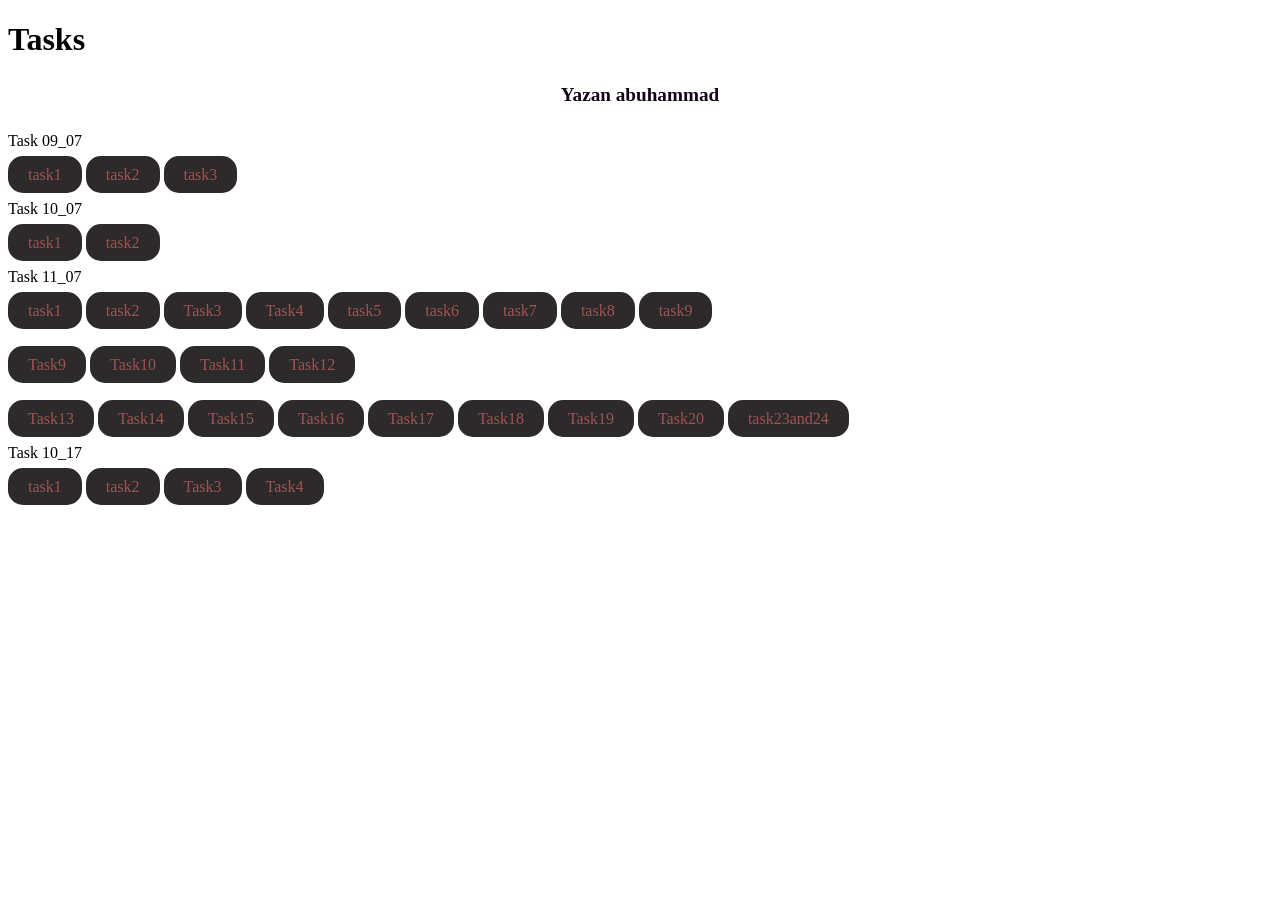
<file: ya/index.html>
<!DOCTYPE html>
<html lang="en">
<head>
    <meta charset="UTF-8">
    <meta name="viewport" content="width=device-width, initial-scale=1.0">
    <title>index</title>
    <link rel="stylesheet" href="../resorces/style.css">
</head>
<body>
    <h1 >Tasks </h1>
    <h4 class="h1">Yazan abuhammad</h4>
    <nav>
        <p>Task 09_07</p>
    <a href="../09_07_2023/task1.html" target="_blank">task1</a>
    <a href="../09_07_2023/task2.html" target="_blank">task2</a>
    <a href="../09_07_2023/task3.html" target="_blank">task3</a>
    <p>Task 10_07</p>
    
    <a href="../10_07_2023/task4.html" target="_blank">task1</a>
    <a href="../10_07_2023/task5.html" target="_blank">task2</a>
    
    <p>Task 11_07</p>
    <a href="../11_07_2023/Task1.html" target="_blank">task1</a>
    <a href="../11_07_2023/Task2.html" target="_blank">task2</a>
    <a href="../11_07_2023/Task3.html" target="_blank">Task3</a>
    <a href="../11_07_2023/task5.html" target="_blank">Task4</a>
    <a href="../11_07_2023/Task6.html" target="_blank">task5</a>
    <a href="../11_07_2023/task7.html" target="_blank">task6</a>
    <a href="../11_07_2023/Task8.html" target="_blank">task7</a>
    <a href="../11_07_2023/Task9.html" target="_blank">task8</a>
    <a href="../11_07_2023/Task10.html" target="_blank">task9</a>
    <br>
    <br>
    <br>
    <a href="../11_07_2023/Task11.html" target="_blank">Task9</a>
    <a href="../11_07_2023/Task12.html" target="_blank">Task10</a>
    <a href="../11_07_2023/Task13.html" target="_blank">Task11</a>
    <a href="../11_07_2023/Task14.html" target="_blank">Task12</a>
    <br>
    <br>
    <br>
    
    <a href="../11_07_2023/Task15.html" target="_blank">Task13</a>
    <a href="../11_07_2023/Task16.html" target="_blank">Task14</a>
    <a href="../11_07_2023/Task17.html" target="_blank">Task15</a>
    <a href="../11_07_2023/Task18.html" target="_blank">Task16</a>
    <a href="../11_07_2023/Task19.html" target="_blank">Task17</a>
    <a href="../11_07_2023/Task20.html" target="_blank">Task18</a>
    <a href="../11_07_2023/Task21.html" target="_blank">Task19</a>
    <a href="../11_07_2023/Task22.html" target="_blank">Task20</a>
    <a href="../11_07_2023/Task23&24.html" target="_blank">task23and24</a>
   
    <p>Task 10_17</p>
    <a href="../13_07_2023/task6.html" target="_blank">task1</a>
    <a href="../13_07_2023/task7.html" target="_blank">task2</a>
    <a href="../13_07_2023/task8.html" target="_blank">Task3</a>
    <a href="../13_07_2023/task9.html" target="_blank">Task4</a>
</file>
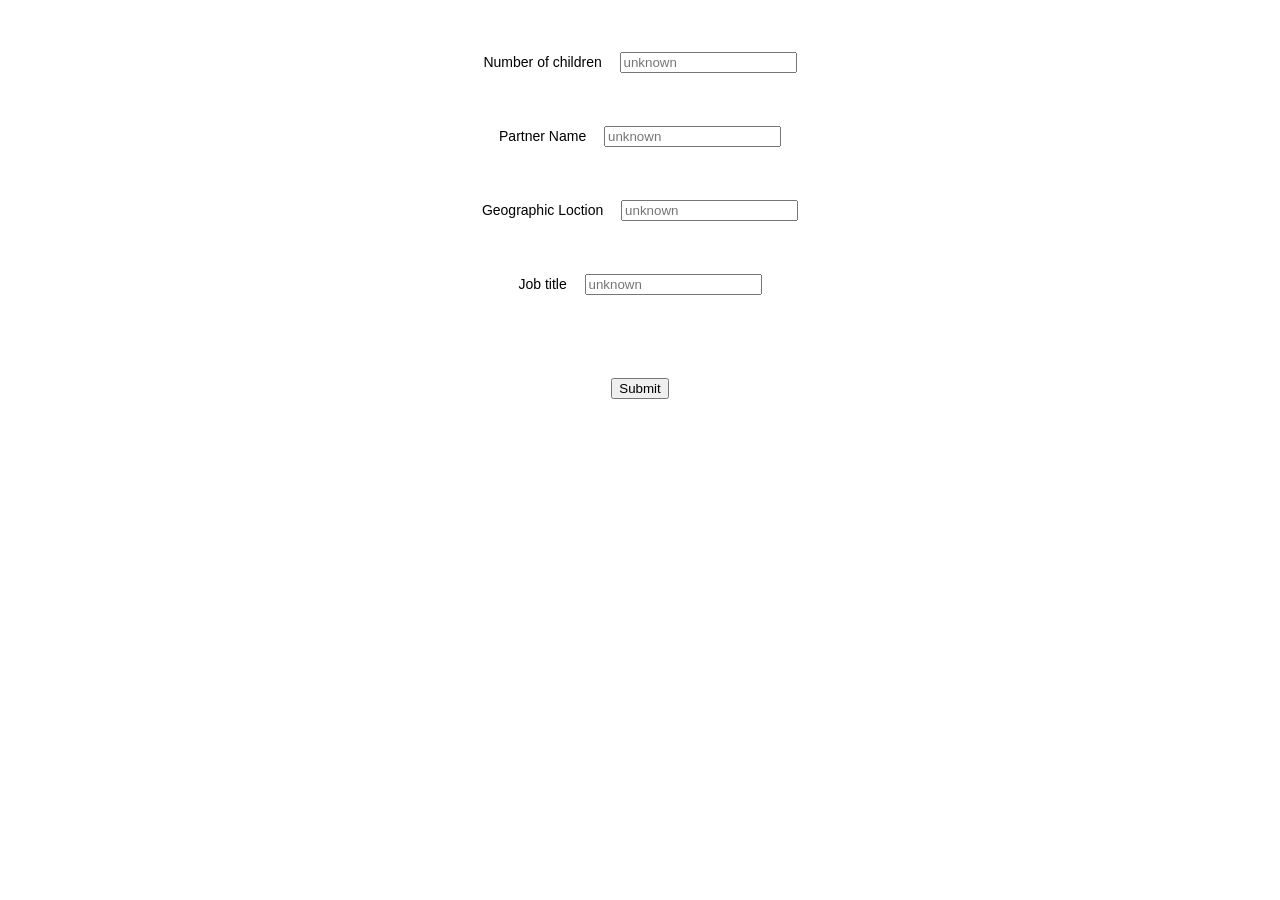
<file: 11_07_2023/Task1.html>
<!DOCTYPE html>
<html lang="en">

<head>
  <meta charset="UTF-8">
  <meta name="viewport" content="width=device-width, initial-scale=1.0">
  <title>Document</title>
</head>
<style>
  body {
    display: flex;
    flex-direction: column;
    justify-content: center;
    align-items: center;
    font-family: "Ubuntu", sans-serif;
    font-size: 4rem;
  }

  label {
    font-size: 14px;
  }
</style>

<body>
  <div>
    <label for="childrenNumber">Number of children</label>
    <input type="text" id="childrenNumber" placeholder="unknown">
  </div>
  <div>
    <label for="PartnerName">Partner Name</label>
    <input type="text" id="PartnerName" placeholder="unknown">
  </div>
  <div>
    <label for="geoLoction">Geographic Loction</label>
    <input type="text" id="geoLoction" placeholder="unknown">
  </div>
  <div>
    <label for="job">Job title</label>
    <input type="text" id="job" placeholder="unknown">
  </div>
  <br>
  <button onclick="fortuneTellerLancher()">Submit</button>
  <div>
    <p class="result"></p>
  </div>
</body>
<script defer>
  function fortuneTeller(childrenNumber = 0, PartnerName = 'unknown', geoLoction = 'unknown', job = 'unknown') {
    let result = `You will be a ${job} in ${geoLoction}, and married to ${PartnerName} with ${childrenNumber} kids`;
    console.log(result);
    document.querySelector('.result').textContent = result
  }

  function fortuneTellerLancher() {
    let CN = document.querySelector('#childrenNumber').value;
    let PN = document.querySelector('#PartnerName').value;
    let GL = document.querySelector('#geoLoction').value;
    let J = document.querySelector('#job').value;
    fortuneTeller(CN, PN, GL, J);
  }

</script>

</html>
</file>
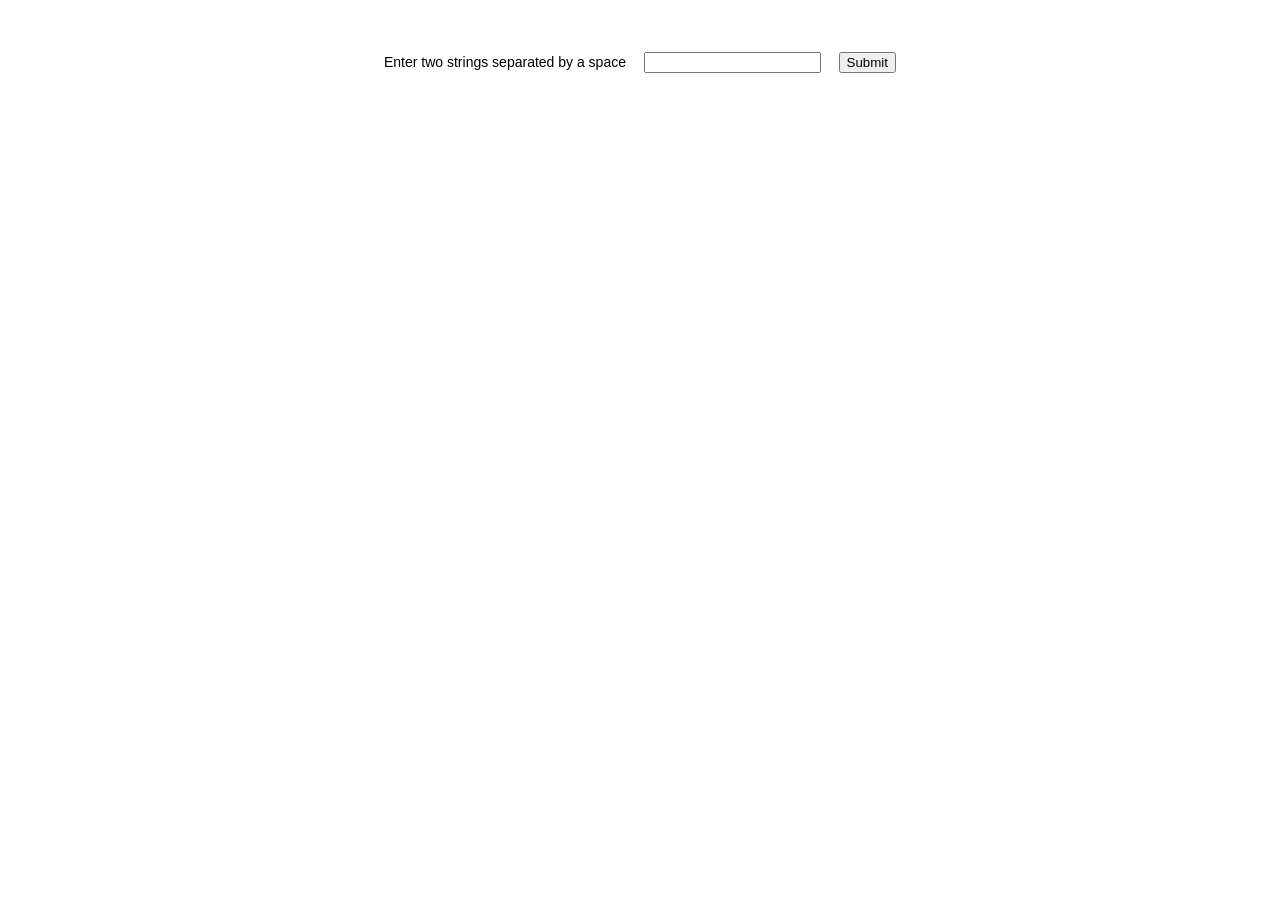
<file: 11_07_2023/Task10.html>
<!DOCTYPE html>
<html lang="en">

<head>
  <meta charset="UTF-8">
  <meta name="viewport" content="width=device-width, initial-scale=1.0">
  <title>Document</title>
</head>
<style>
  body {
    display: flex;
    flex-direction: column;
    justify-content: center;
    align-items: center;
    font-family: "Ubuntu", sans-serif;
    font-size: 4rem;
  }

  label {
    font-size: 14px;
  }
</style>

<body>
  <div>
    <label for="strings">Enter two strings separated by a space</label>
    <input type="text" id="strings">
    <button onclick="stringsChekcer()">Submit</button>
  </div>
  <div>
    <p class="result"></p>
  </div>
</body>
<script defer>
  function sameLength(str1, str2) {
    return str1.length === str2.length;
  }
  function stringsChekcer() {
    let strings = document.querySelector('#strings').value.split(' ')
    document.querySelector('.result').textContent = sameLength(strings[0], strings[1])
  }
</script>

</html>
</file>
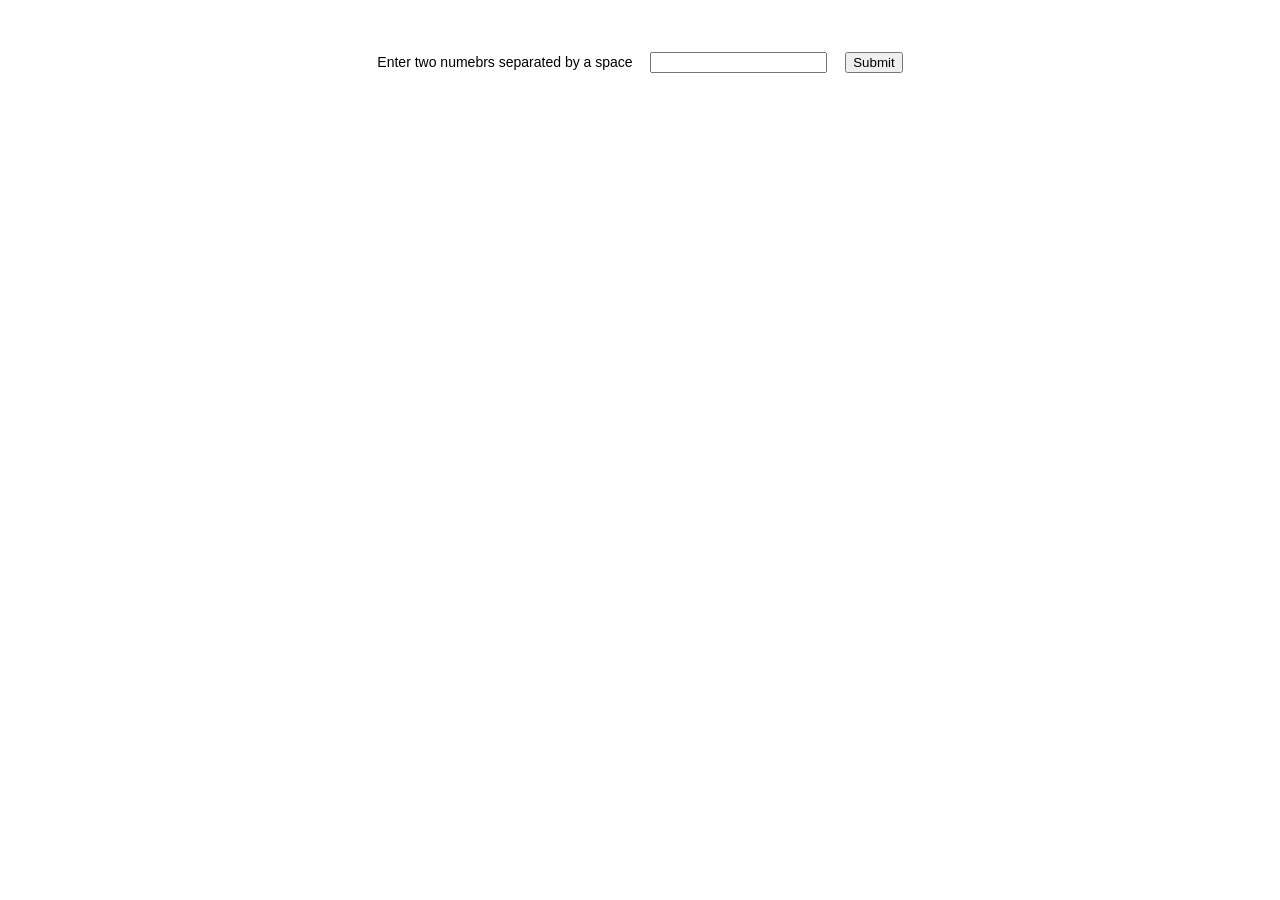
<file: 11_07_2023/Task11.html>
<!DOCTYPE html>
<html lang="en">

<head>
  <meta charset="UTF-8">
  <meta name="viewport" content="width=device-width, initial-scale=1.0">
  <title>Document</title>
</head>
<style>
  body {
    display: flex;
    flex-direction: column;
    justify-content: center;
    align-items: center;
    font-family: "Ubuntu", sans-serif;
    font-size: 4rem;
  }

  label {
    font-size: 14px;
  }
</style>

<body>
  <div>
    <label for="numbers">Enter two numebrs separated by a space</label>
    <input type="text" id="numbers">
    <button onclick="NumberChekerr()">Submit</button>
  </div>
  <div>
    <p class="result"></p>
  </div>
</body>
<script defer>
  function largerNubmer(n, k) {
    return n > k ? n : k
  }
  function NumberChekerr() {
    let strings = document.querySelector('#numbers').value.split(' ').map(Number)
    document.querySelector('.result').textContent = largerNubmer(strings[0], strings[1])
  }
</script>

</html>
</file>
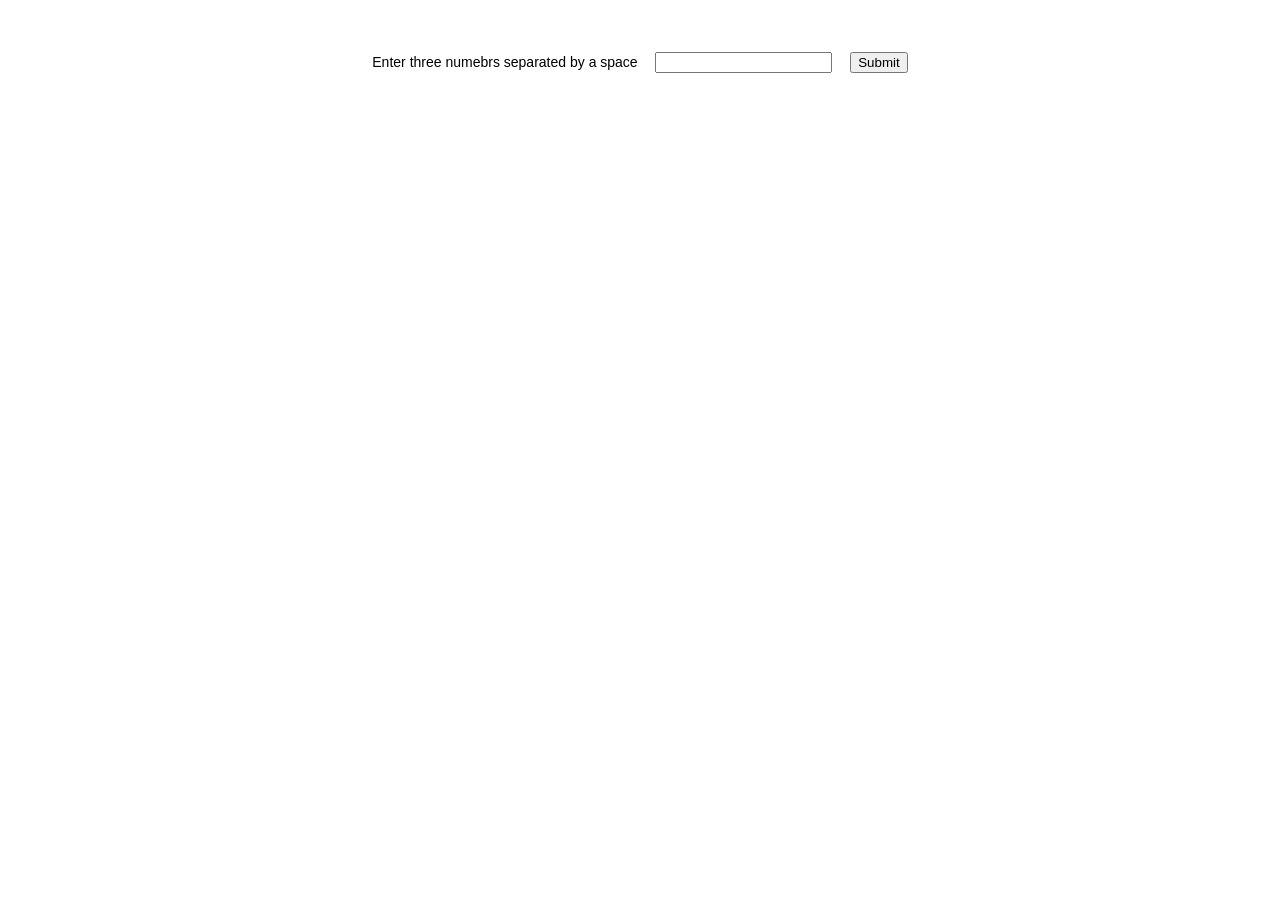
<file: 11_07_2023/Task12.html>
<!DOCTYPE html>
<html lang="en">

<head>
  <meta charset="UTF-8">
  <meta name="viewport" content="width=device-width, initial-scale=1.0">
  <title>Document</title>
</head>
<style>
  body {
    display: flex;
    flex-direction: column;
    justify-content: center;
    align-items: center;
    font-family: "Ubuntu", sans-serif;
    font-size: 4rem;
  }

  label {
    font-size: 14px;
  }
</style>
<!-- Money Trees -->
<body>
  <div>
    <label for="numbers">Enter three numebrs separated by a space</label>
    <input type="text" id="numbers">
    <button onclick="NumberChekerr()">Submit</button>
  </div>
  <div>
    <p class="result"></p>
  </div>
</body>
<script defer>
  function smallerNubmer(n, k , l) {
    return n < k ? n < l ? n : l : k < l ? k : l
  }
  function NumberChekerr() {
    let strings = document.querySelector('#numbers').value.split(' ').map(Number)
    console.log(strings)
    document.querySelector('.result').textContent = smallerNubmer(strings[0], strings[1] , strings[2])
  }
</script>

</html>
</file>
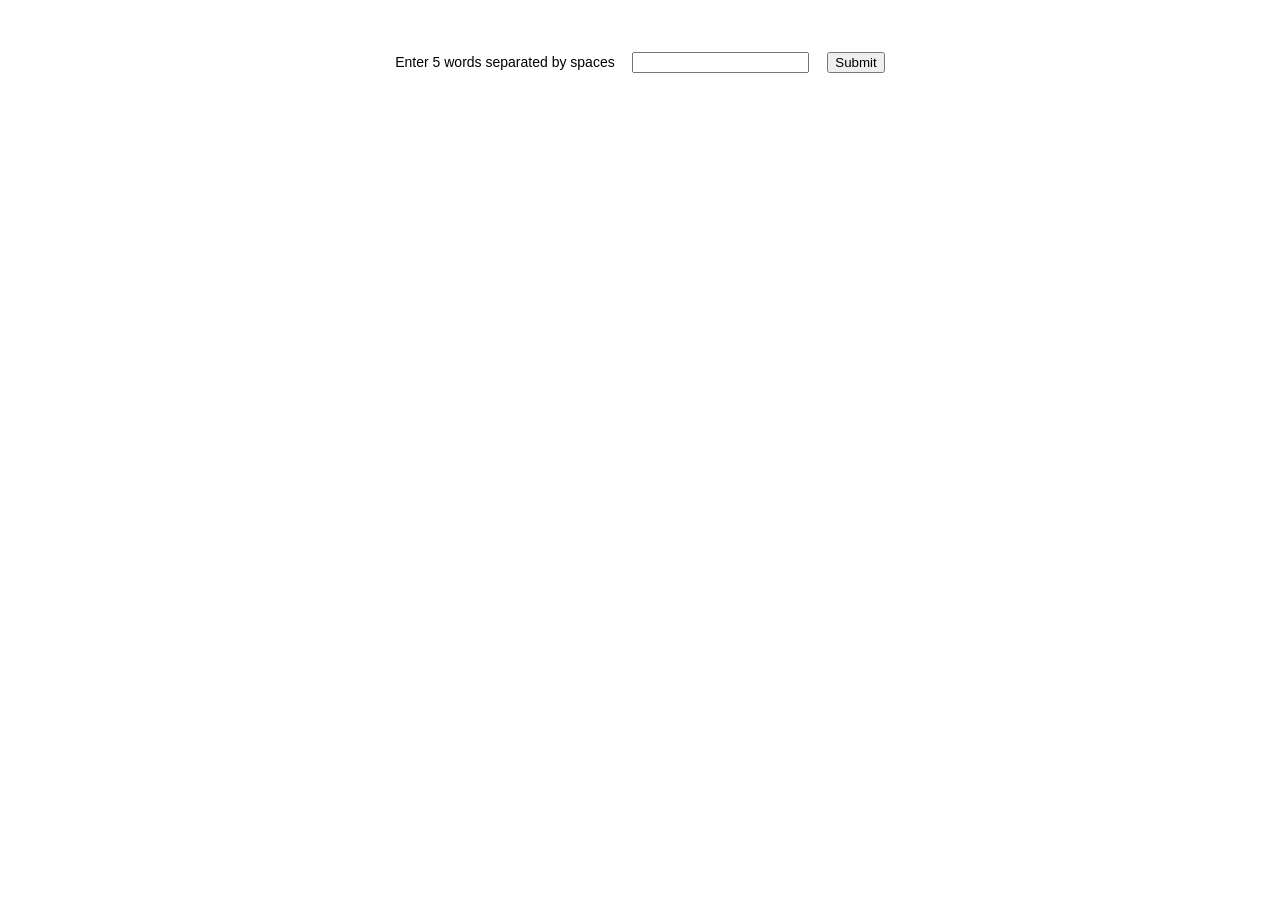
<file: 11_07_2023/Task13.html>
<!DOCTYPE html>
<html lang="en">

<head>
  <meta charset="UTF-8">
  <meta name="viewport" content="width=device-width, initial-scale=1.0">
  <title>Document</title>
</head>
<style>
  body {
    display: flex;
    flex-direction: column;
    justify-content: center;
    align-items: center;
    font-family: "Ubuntu", sans-serif;
    font-size: 4rem;
  }

  label {
    font-size: 14px;
  }
</style>
<!-- How To save a life -->
<body>
  <div>
    <label for="strings">Enter 5 words separated by spaces</label>
    <input type="text" id="strings">
    <button onclick="stringChekerr()">Submit</button>
  </div>
  <div>
    <p class="result"></p>
  </div>
</body>
<script defer>
  function shorterString(str1, str2, str3 , str4 , str5) {
    let arr = [str1 ,str2 ,str3 ,str4,str5]
    let shortest = str1;
    for( let i = 1 ; i < 5 ; i++)
      if(arr[i].length < shortest.length)
        shortest = arr[i];
    return shortest
  }
  function stringChekerr() {
    let strings = document.querySelector('#strings').value.split(' ')
    //this sure isnt efficient .... but whatever 
    document.querySelector('.result').textContent = shorterString(strings[0], strings[1], strings[2] , strings[3],strings[4])
  }
</script>

</html>
</file>
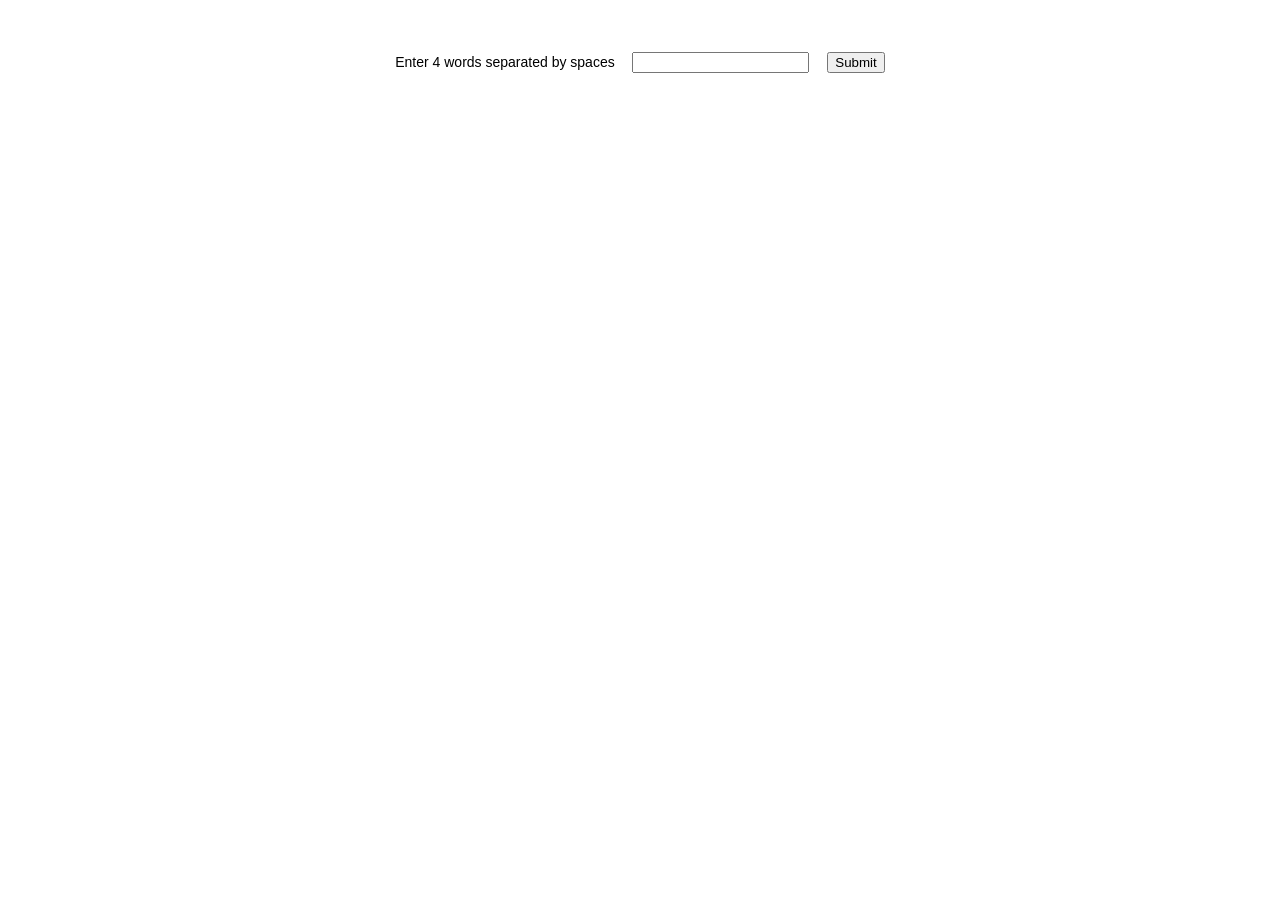
<file: 11_07_2023/Task14.html>
<!DOCTYPE html>
<html lang="en">

<head>
  <meta charset="UTF-8">
  <meta name="viewport" content="width=device-width, initial-scale=1.0">
  <title>Document</title>
</head>
<style>
  body {
    display: flex;
    flex-direction: column;
    justify-content: center;
    align-items: center;
    font-family: "Ubuntu", sans-serif;
    font-size: 4rem;
  }

  label {
    font-size: 14px;
  }
</style>
<!-- Lost -->
<body>
  <div>
    <label for="strings">Enter 4 words separated by spaces</label>
    <input type="text" id="strings">
    <button onclick="stringChekerr()">Submit</button>
  </div>
  <div>
    <p class="result"></p>
  </div>
</body>
<script defer>
  function longerString(str1, str2, str3 , str4) {
    let arr = [str1 ,str2 ,str3 ,str4]
    let longest = str1;
    for( let i = 1 ; i < arr.length ; i++)
      if(arr[i].length > longest.length)
        longest = arr[i];
    return longest
  }

  // now THIS is efficient! (not perfect where ofc there is a room for improvment)
  function BetterStringComapreing(arr){
    let longest = arr[0];
    for( let i = 1 ; i < arr.length ; i++)
      if(arr[i].length > longest.length)
        longest = arr[i];
    return longest
  }


  function stringChekerr() {
    let strings = document.querySelector('#strings').value.split(' ')
    //see i told u ... 
    document.querySelector('.result').textContent = longerString(strings[0], strings[1], strings[2] , strings[3])
  }
</script>

</html>
</file>
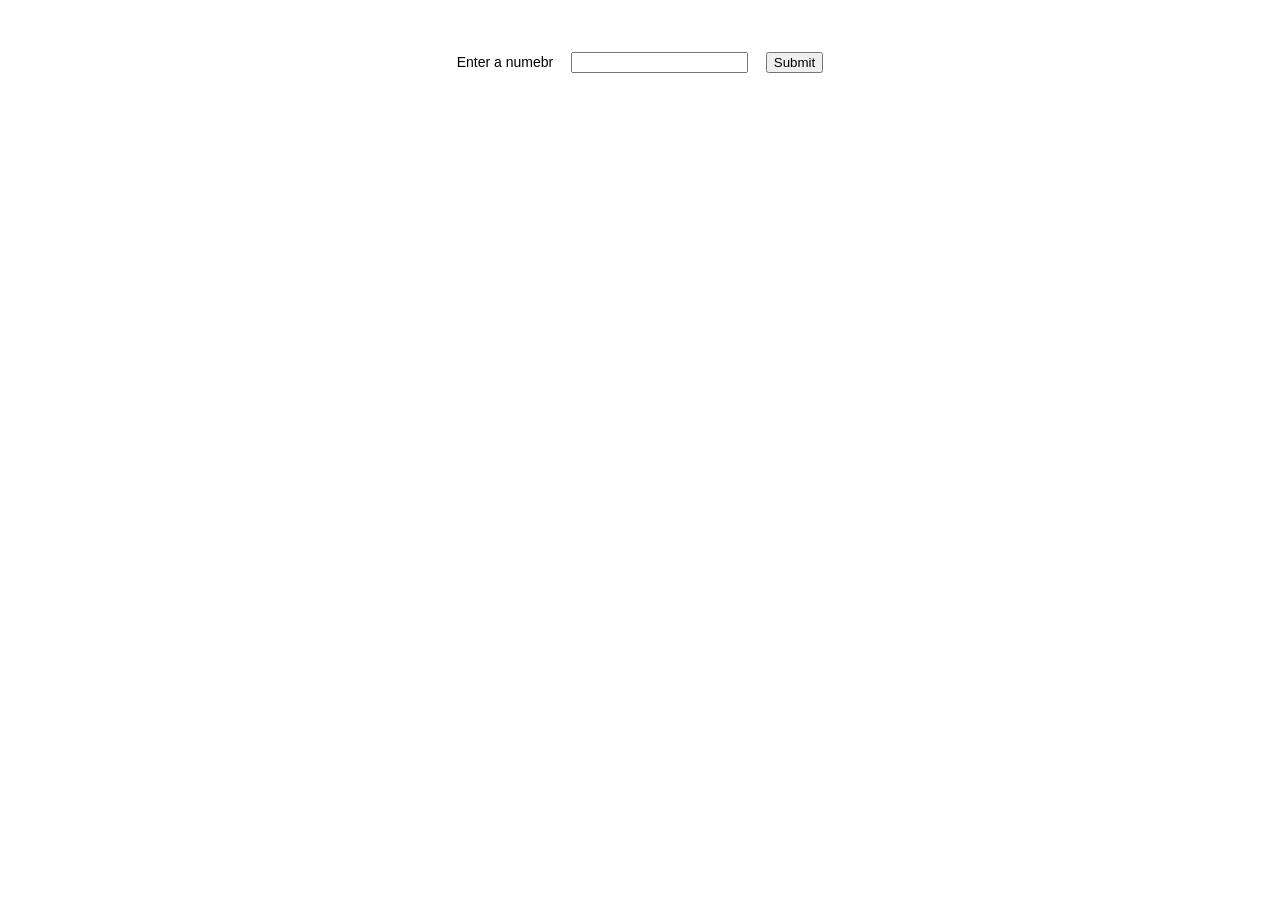
<file: 11_07_2023/Task15.html>
<!DOCTYPE html>
<html lang="en">

<head>
  <meta charset="UTF-8">
  <meta name="viewport" content="width=device-width, initial-scale=1.0">
  <title>Document</title>
</head>
<style>
  body {
    display: flex;
    flex-direction: column;
    justify-content: center;
    align-items: center;
    font-family: "Ubuntu", sans-serif;
    font-size: 4rem;
  }

  label {
    font-size: 14px;
  }
</style>
<!-- Uncomapreable -->
<body>
  <div>
    <label for="number">Enter a numebr</label>
    <input type="text" id="number">
    <button onclick="NumberChekerr()">Submit</button>
  </div>
  <div>
    <p class="result"></p>
  </div>
</body>
<script defer>
  function isEven(n) {
    return n % 2 == 0 
  }
  function NumberChekerr() {
    let n = Number(document.querySelector('#number').value)
    document.querySelector('.result').textContent = isEven(n)
  }
</script>

</html>
</file>
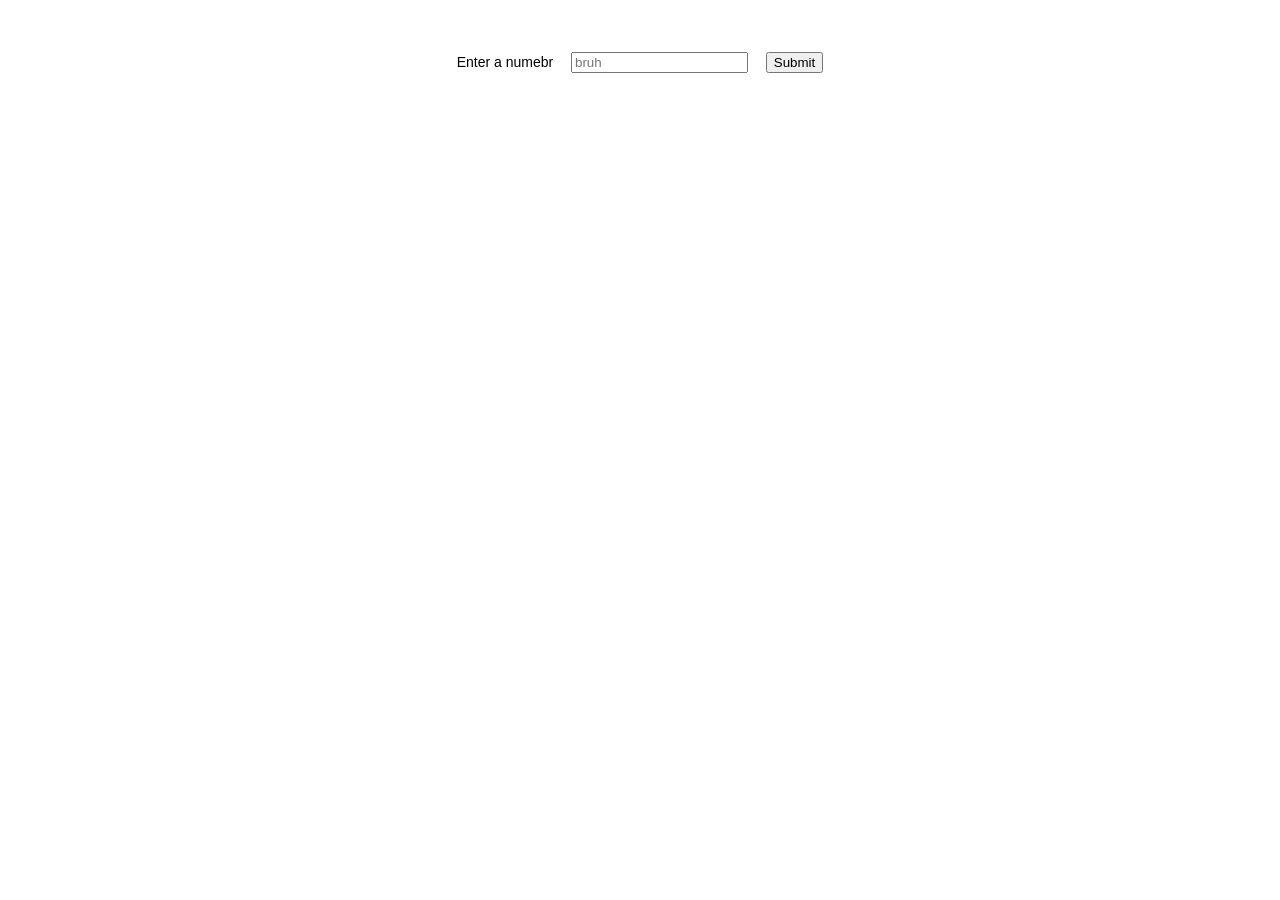
<file: 11_07_2023/Task16.html>
<!DOCTYPE html>
<html lang="en">

<head>
  <meta charset="UTF-8">
  <meta name="viewport" content="width=device-width, initial-scale=1.0">
  <title>Document</title>
</head>
<style>
  body {
    display: flex;
    flex-direction: column;
    justify-content: center;
    align-items: center;
    font-family: "Ubuntu", sans-serif;
    font-size: 4rem;
  }

  label {
    font-size: 14px;
  }
</style>
<!-- listen when im gone -->
<body>
  <div>
    <label for="number">Enter a numebr</label>
    <input type="text" id="number" placeholder="bruh">
    <button onclick="NumberChekerr()">Submit</button>
  </div>
  <div>
    <p class="result"></p>
  </div>
</body>
<script defer>
  function isOdd(n) {
    return n % 2 != 0 
  }

  function NumberChekerr() {
    let n = Number(document.querySelector('#number').value)
    document.querySelector('.result').textContent = isOdd(n)
  }
</script>

</html>
</file>
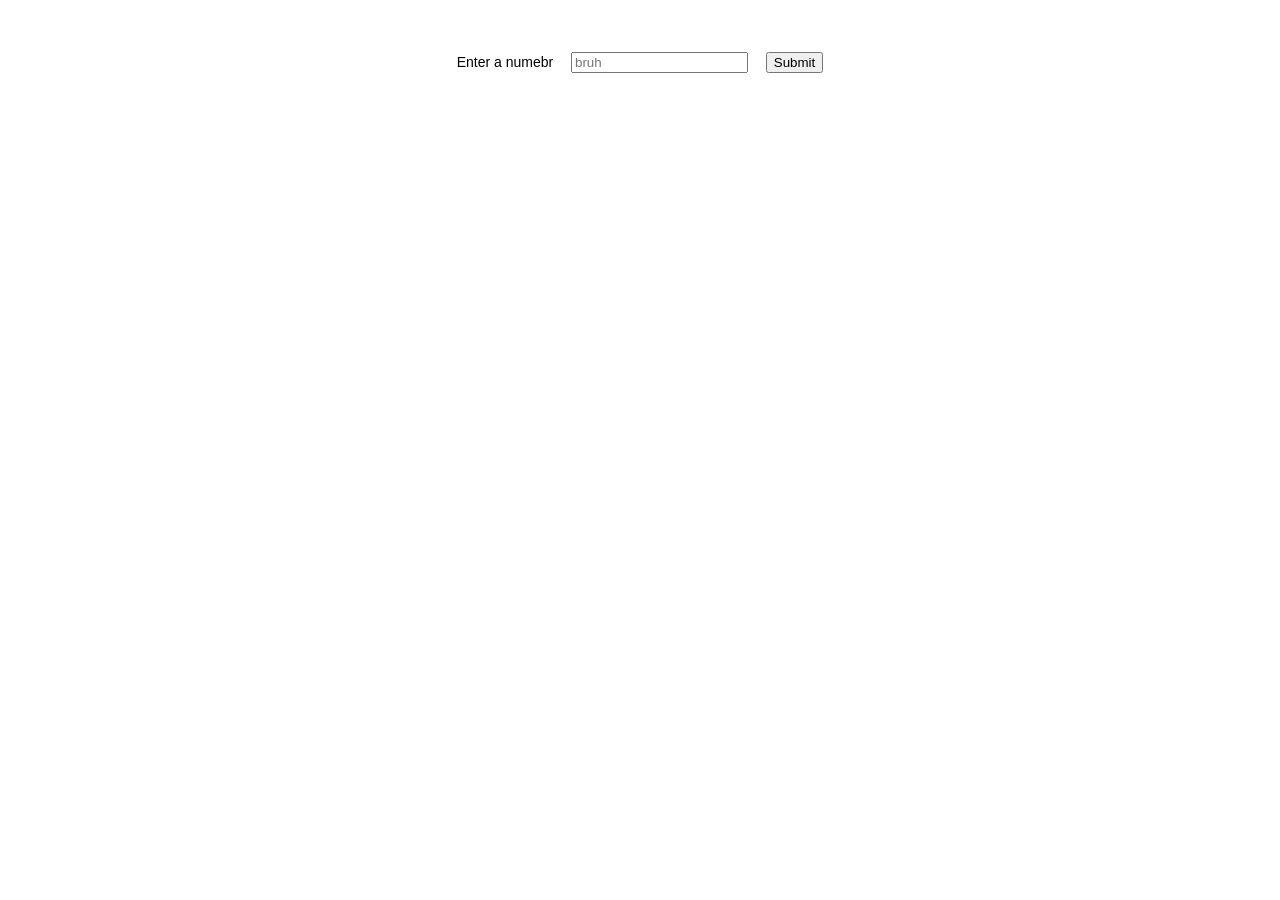
<file: 11_07_2023/Task17.html>
<!DOCTYPE html>
<html lang="en">

<head>
  <meta charset="UTF-8">
  <meta name="viewport" content="width=device-width, initial-scale=1.0">
  <title>Document</title>
</head>
<style>
  body {
    display: flex;
    flex-direction: column;
    justify-content: center;
    align-items: center;
    font-family: "Ubuntu", sans-serif;
    font-size: 4rem;
  }

  label {
    font-size: 14px;
  }
</style>
<!-- Silencieux Amoureux -->
<body>
  <div>
    <label for="number">Enter a numebr</label>
    <input type="text" id="number" placeholder="bruh">
    <button onclick="NumberChekerr()">Submit</button>
  </div>
  <div>
    <p class="result"></p>
  </div>
</body>
<script defer>
  function positive(n) {
    //i love this!
    return n > 0 ? n : -n;
  }

  function NumberChekerr() {
    let n = Number(document.querySelector('#number').value)
    document.querySelector('.result').textContent = positive(n)
  }
</script>

</html>
</file>
<file: resorces/style.css>
@import url('https://fonts.googleapis.com/css?family=Source+Code+Pro:200');

body  {
    background-image: url('https://static.pexels.com/photos/414171/pexels-photo-414171.jpeg');
  background-size:cover;
        -webkit-animation: slidein 100s;
        animation: slidein 100s;

        -webkit-animation-fill-mode: forwards;
        animation-fill-mode: forwards;

        -webkit-animation-iteration-count: infinite;
        animation-iteration-count: infinite;

        -webkit-animation-direction: alternate;
        animation-direction: alternate;              
}

@-webkit-keyframes slidein {
from {background-position: top; background-size:3000px; }
to {background-position: -100px 0px;background-size:2750px;}
}

@keyframes slidein {
from {background-position: top;background-size:3000px; }
to {background-position: -100px 0px;background-size:2750px;}

}



.center
{
  display: flex;
  align-items: center;
  justify-content: center;
  position: absolute;
  margin: auto;
  top: 0;
  right: 0;
  bottom: 0;
  left: 0;
  background: rgba(75, 75, 250, 0.3);
  border-radius: 3px;
}
.center h1{
  text-align:center;
  color:white;
  font-family: 'Source Code Pro', monospace;
  text-transform:uppercase;
}
.h1{
    text-align: center;
    color: rgb(21, 1, 24);
    font-size: larger;
}
p{
    text-align: left;
    size: 50px;
}



a {
    border-radius: 15px;
    background-color: #2c2a2a;
    text-decoration: none;
    color: #a05353;
    padding: 10px 20px;
    transition: .2s;
}

a:hover {
    background-color: #555555;
    color: #fff;
}
a:hover{
    content: "";
    font-size: 20px;
    color: rgb(130, 135, 209);
}
</file>
